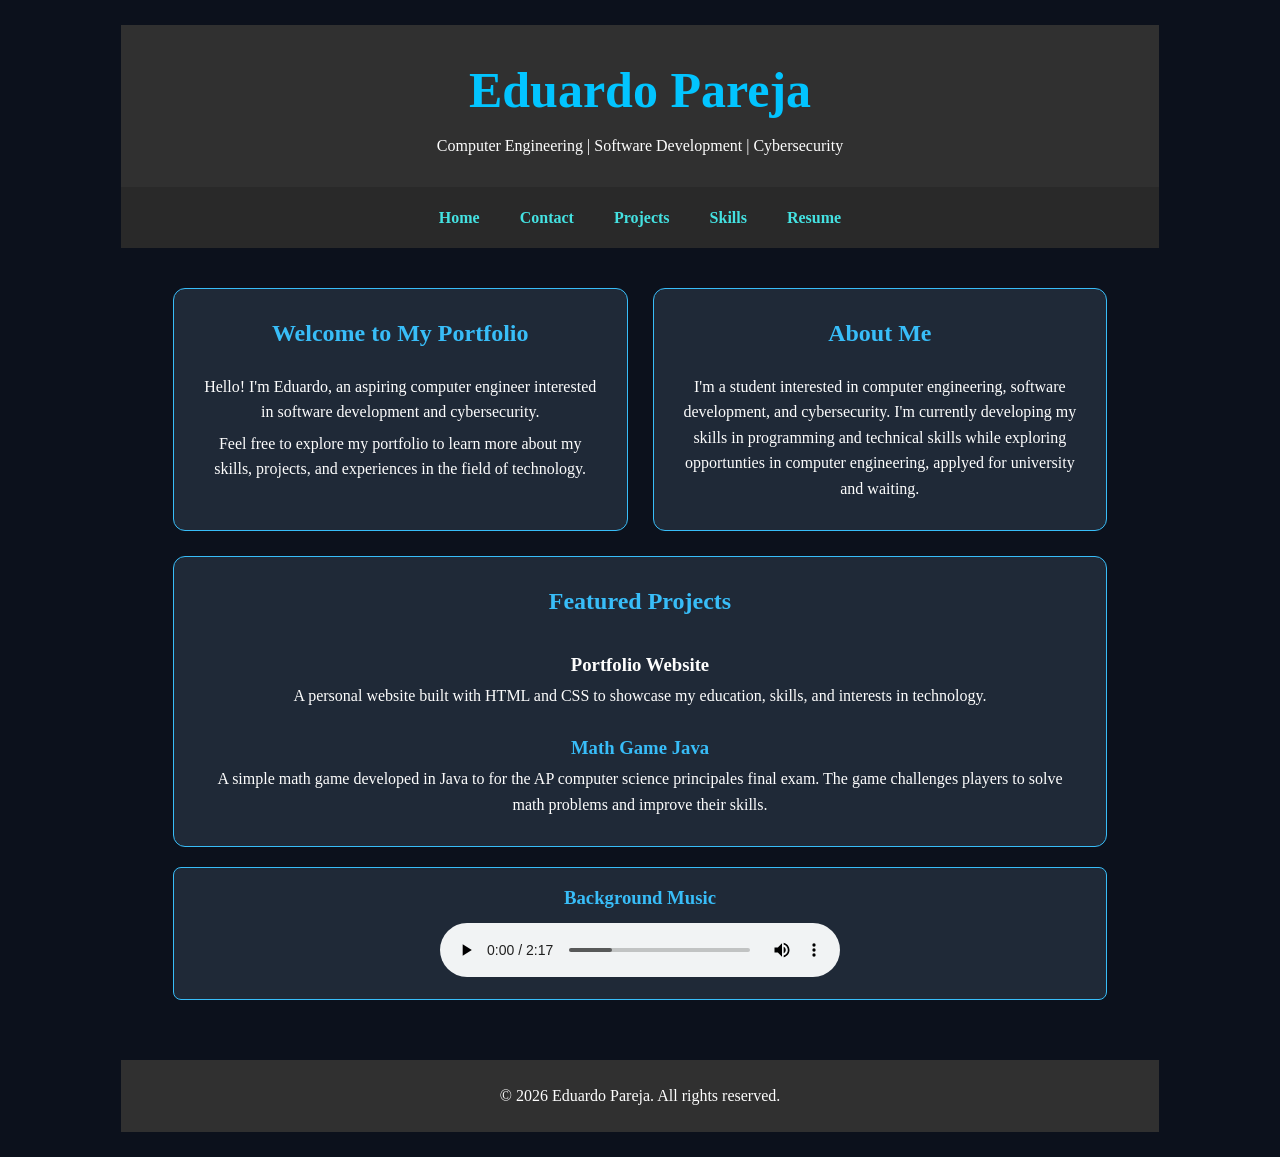
<file: index.html>
<!DOCTYPE html>

<html lang="en">
<head>
    <meta charset="utf-8">
    <meta name="viewport" content="width=device-width, initial-scale=1.0">

    <title>Home | Eduardo Pareja</title>

    <link rel="stylesheet" href="css/styles.css">
</head>

<body>

    <!-- Header -->
    <header>
        <h1>Eduardo Pareja</h1>
        <p>Computer Engineering | Software Development | Cybersecurity</p>
    </header>

    <!-- Navigation -->
    <nav>
        <ul>
            <li><a href="index.html">Home</a></li>
            <li><a href="contact.html">Contact</a></li>
            <li><a href="projects.html">Projects</a></li>
            <li><a href="skills.html">Skills</a></li>
            <li><a href="resume.html">Resume</a></li>
        </ul>
    </nav>

    <!-- Main Content -->
    <main>

        <div class="homeg">

            <!-- Welcome Section -->
            <section class="homec">
                <h2>Welcome to My Portfolio</h2>
                <p>
                    Hello! I'm Eduardo, an aspiring computer engineer
                    interested in software development and cybersecurity.
                </p>
                <p>
                    Feel free to explore my portfolio to learn more about my
                    skills, projects, and experiences in the field of technology.
                </p>
            </section>

            <!-- About Section -->
            <section class="homec">
                <h2>About Me</h2>
                <p>
                    I'm a student interested in computer engineering, software development, and cybersecurity. 
                    I'm currently developing my skills in programming and technical skills while exploring opportunties in computer engineering, applyed for university and waiting.
                </p>
            </section>

            <!-- Projects Section -->
            <section class="projectsc">
                <h2>Featured Projects</h2>

                <div class="hproject">
                    <h3>Portfolio Website</h3>
                    <p>
                        A personal website built with HTML and CSS to
                        showcase my education, skills, and interests
                        in technology.
                    </p>
                </div>

                <div class="project">
                    <h3>Math Game Java</h3>
                    <p>
                        A simple math game developed in Java to for the AP computer science principales final exam. 
                        The game challenges players to solve math problems and improve their skills.
                    </p>
                </div>
            </section>

        </div>

        <section class="audio">
            <h3>Background Music</h3>
            <audio controls loop>
                <source src="assets/backgroundm.mp3" type="audio/mpeg">
                Your browser does not support audio.
            </audio>
        </section>

    </main>

    <!-- Footer -->
    <footer>
        <p>&copy; 2026 Eduardo Pareja. All rights reserved.</p>
    </footer>

</body>
</html>
</file>
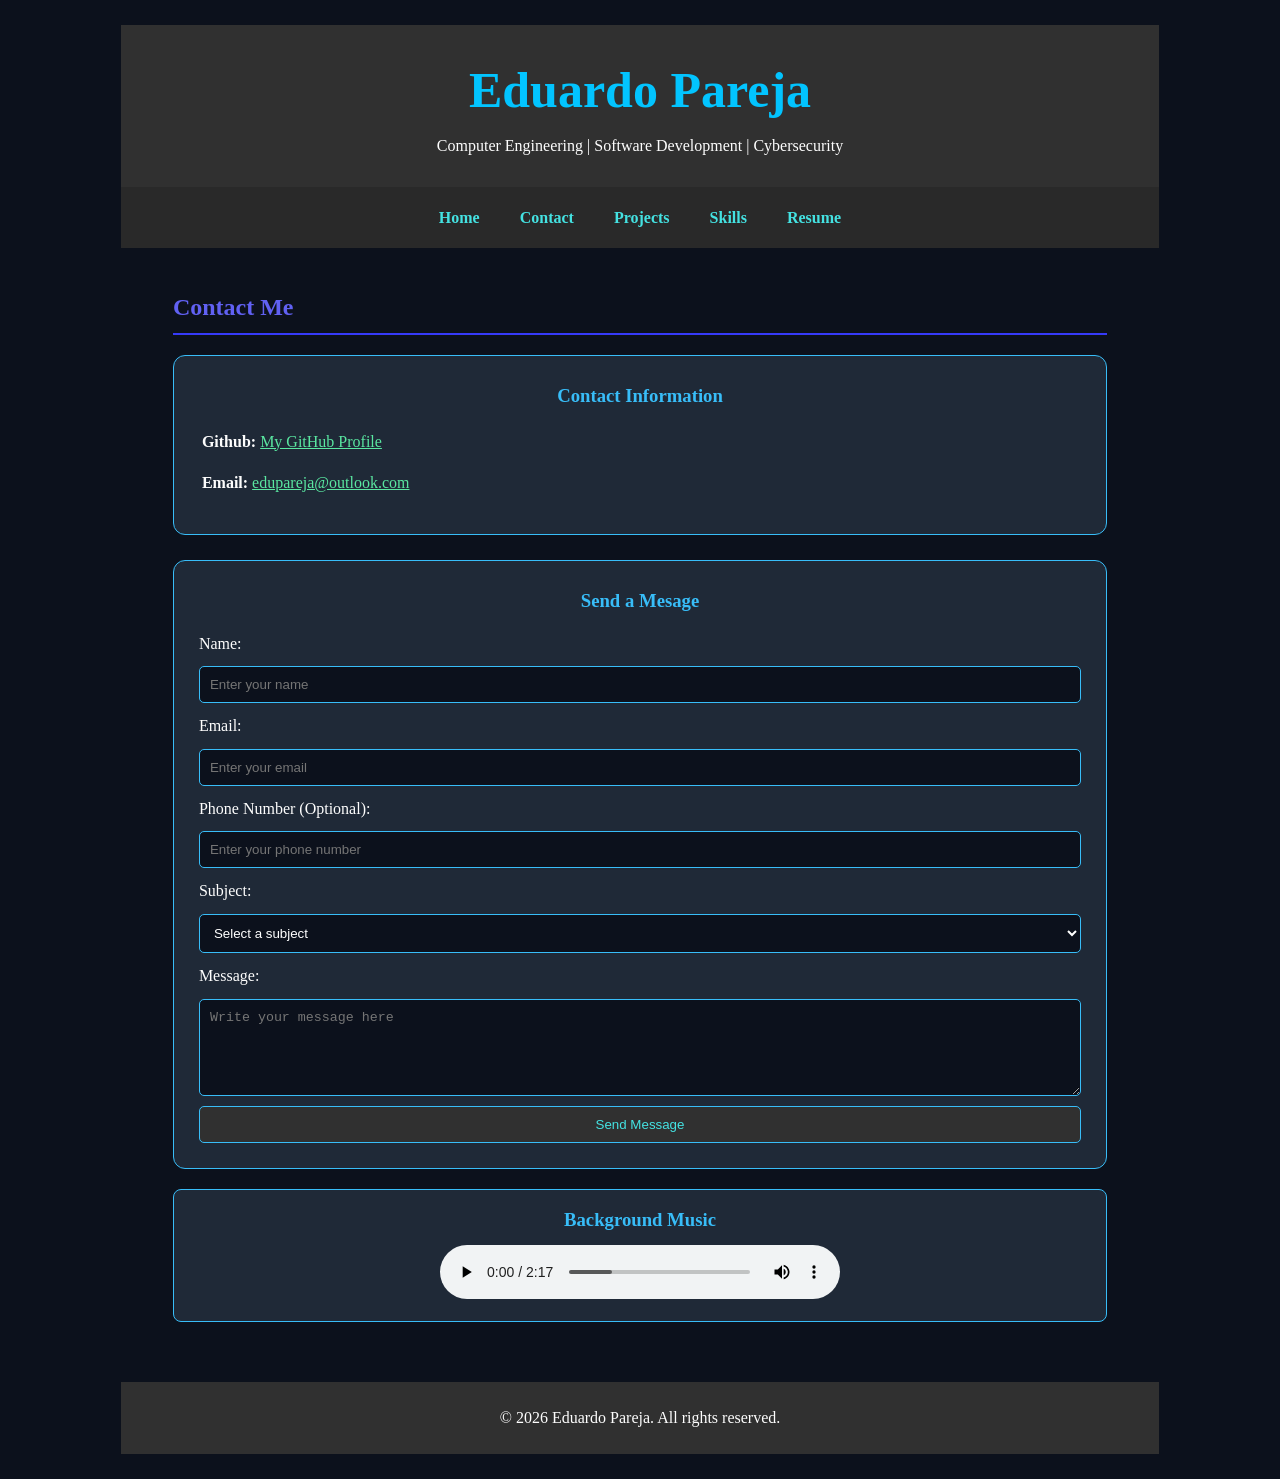
<file: contact.html>
<!DOCTYPE html>

<html lang="en">
<head>
    <meta charset="utf-8">
    <meta name="viewport" content="width=device-width, initial-scale=1.0">

    <title>Contact | Eduardo Pareja</title>

    <link rel="stylesheet" href="css/styles.css">
</head>

<body>

    <!-- Header -->
    <header>
        <h1>Eduardo Pareja</h1>
        <p>Computer Engineering | Software Development | Cybersecurity</p>
    </header>

    <!-- Navigation -->
    <nav>
        <ul>
            <li><a href="index.html">Home</a></li>
            <li><a href="contact.html">Contact</a></li>
            <li><a href="projects.html">Projects</a></li>
            <li><a href="skills.html">Skills</a></li>
            <li><a href="resume.html">Resume</a></li>
        </ul>
    </nav>

    <!-- Main Content -->
    <main>

        <h2>Contact Me</h2>

        <section class="contactc">
            <section class="contactinfo">
                <h3>Contact Information</h3>
                <p><strong>Github:</strong> <a href="https://github.com/EPBS2008" target="_blank" rel="noopener noreferrer">My GitHub Profile</a></p>
                <p><strong>Email:</strong> <a href="mailto:edupareja@outlook.com">edupareja@outlook.com</a></p>
            </section>

            <section class="contactform">
                <h3>Send a Mesage</h3>

                <form action="#" method="post">

                    <label for="name">Name:</label>
                    <input type="text" id="name" name="name" placeholder="Enter your name" required>

                    <label for="email">Email:</label>
                    <input type="email" id="email" name="email" placeholder="Enter your email" required>

                    <label for="phone">Phone Number (Optional):</label>
                    <input type="tel" id="phone" name="phone" placeholder="Enter your phone number">

                    <label for="subject">Subject:</label>
                    <select id="subject" name="subject" required>
                        <option value="">Select a subject</option>
                        <option value="general">General Question</option>
                        <option value="projects">Projects</option>
                        <option value="resume">Resume</option>
                        <option value="other">Other</option>
                    </select>

                    <label for="message">Message:</label>
                    <textarea id="message" name="message" rows="5" placeholder="Write your message here" required></textarea>

                    <button type="submit">Send Message</button>

                </form>
            </section>
        </section>

        <section class="audio">
            <h3>Background Music</h3>
            <audio controls loop>
                <source src="assets/backgroundm.mp3" type="audio/mpeg">
                Your browser does not support audio.
            </audio>
        </section>

    </main>

    <!-- Footer -->
    <footer>
        <p>&copy; 2026 Eduardo Pareja. All rights reserved.</p>
    </footer>

</body>
</html>
</file>
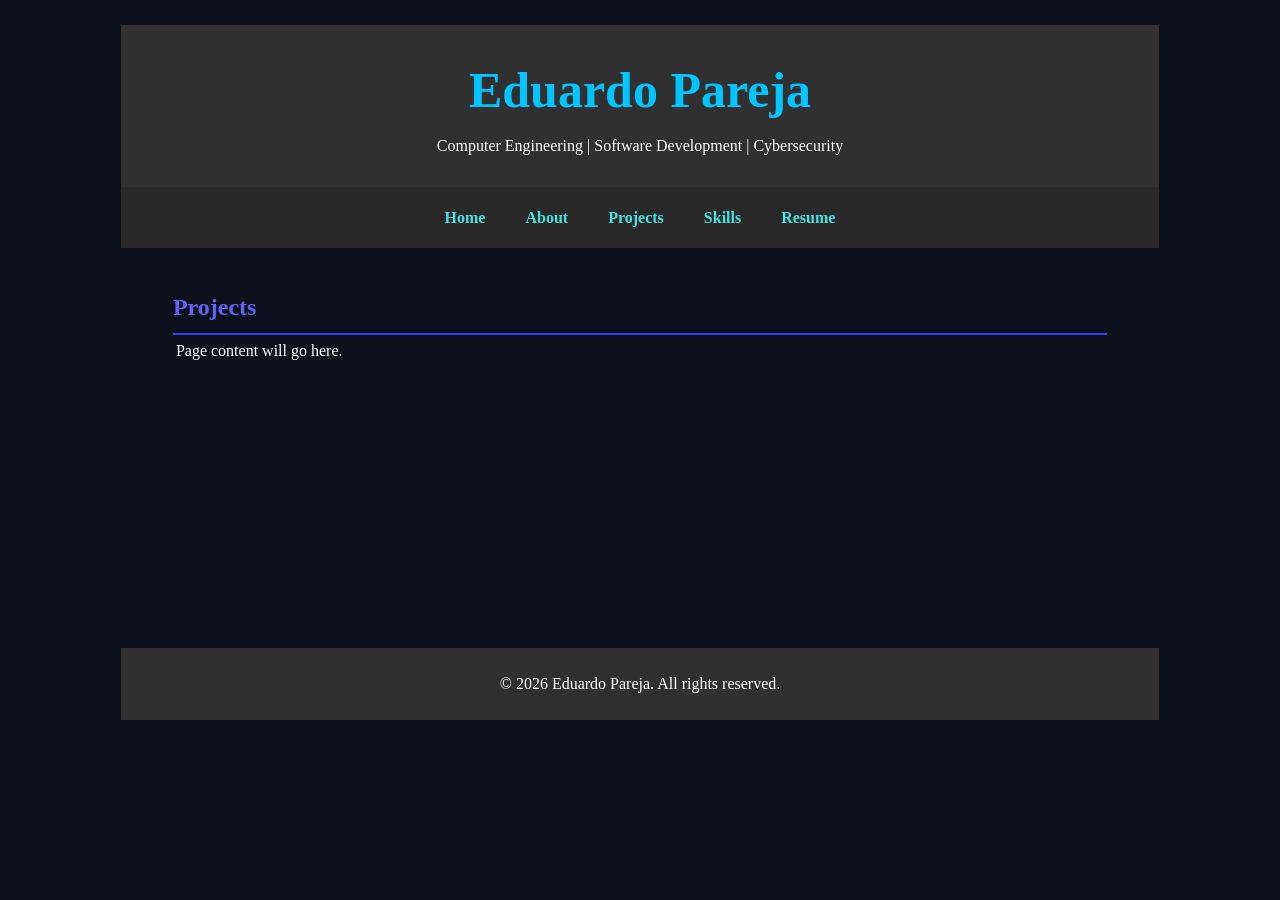
<file: project.html>
<!DOCTYPE html>

<html lang="en">
<head>
    <meta charset="utf-8">
    <meta name="viewport" content="width=device-width, initial-scale=1.0">

    <title>Projects | Eduardo Pareja</title>

    <link rel="stylesheet" href="css/styles.css">
</head>

<body>

    <!-- Header -->
    <header>
        <h1>Eduardo Pareja</h1>
        <p>Computer Engineering | Software Development | Cybersecurity</p>
    </header>

    <!-- Navigation -->
    <nav>
        <ul>
            <li><a href="index.html">Home</a></li>
            <li><a href="about.html">About</a></li>
            <li><a href="projects.html">Projects</a></li>
            <li><a href="skills.html">Skills</a></li>
            <li><a href="resume.html">Resume</a></li>
        </ul>
    </nav>

    <!-- Main Content -->
    <main>

        <h2>Projects</h2>

        <p>Page content will go here.</p>

    </main>

    <!-- Footer -->
    <footer>
        <p>&copy; 2026 Eduardo Pareja. All rights reserved.</p>
    </footer>

</body>
</html>
</file>
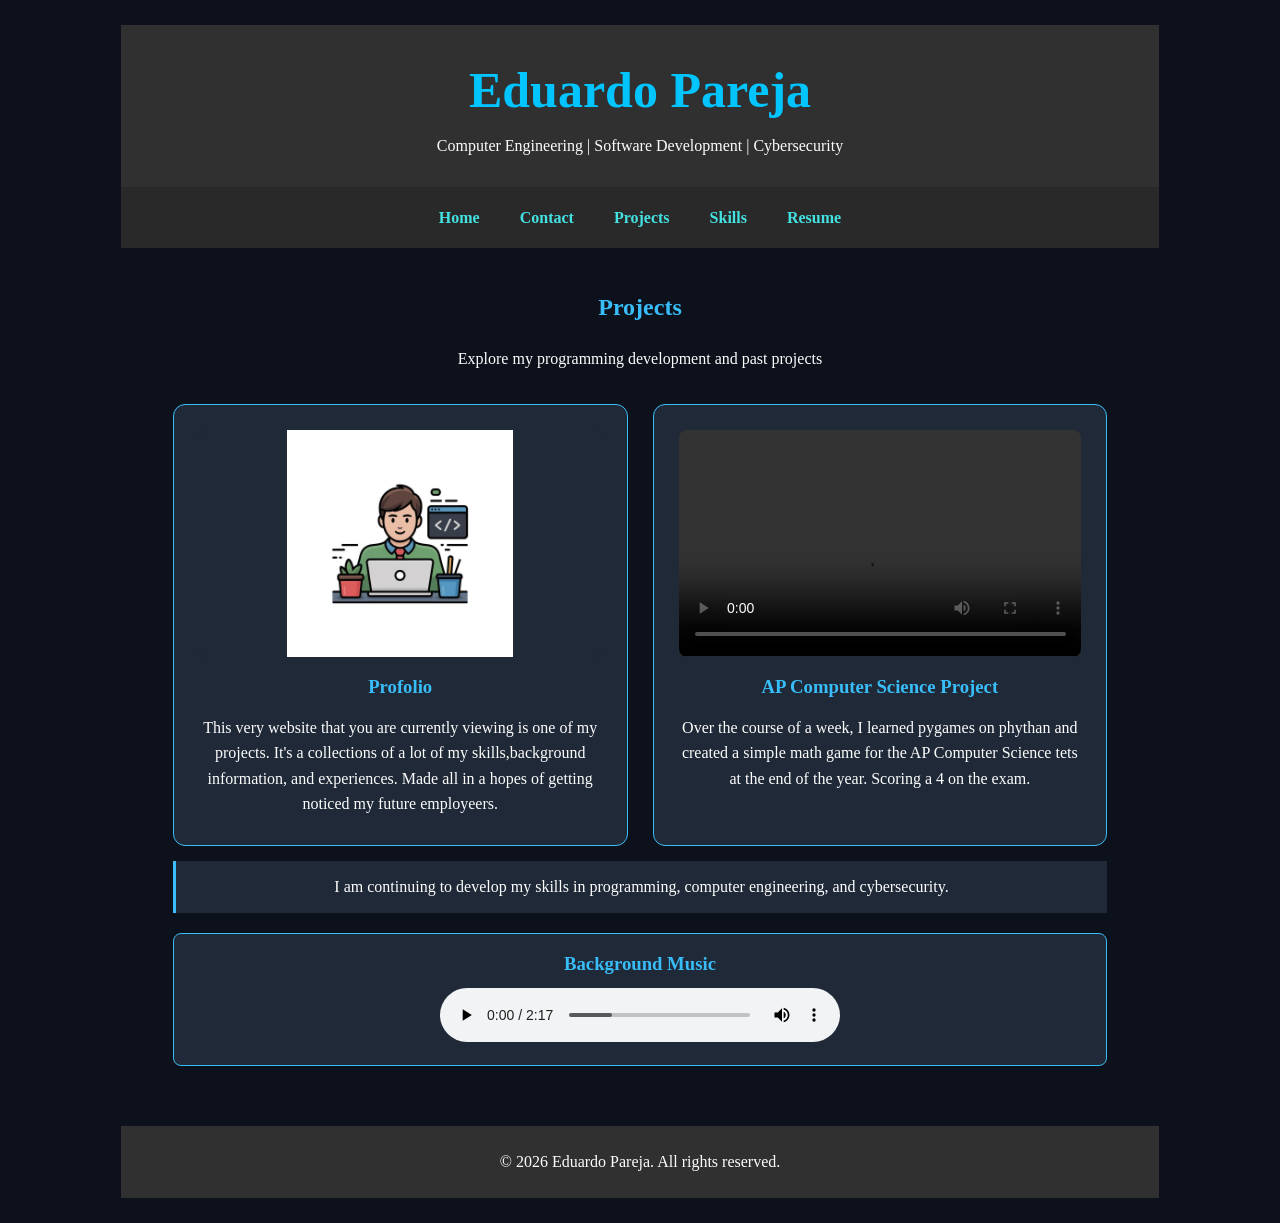
<file: projects.html>
<!DOCTYPE html>

<html lang="en">
<head>
    <meta charset="utf-8">
    <meta name="viewport" content="width=device-width, initial-scale=1.0">

    <title>Projects | Eduardo Pareja</title>

    <link rel="stylesheet" href="css/styles.css">
</head>

<body>

    <!-- Header -->
    <header>
        <h1>Eduardo Pareja</h1>
        <p>Computer Engineering | Software Development | Cybersecurity</p>
    </header>

    <!-- Navigation -->
    <nav>
        <ul>
            <li><a href="index.html">Home</a></li>
            <li><a href="contact.html">Contact</a></li>
            <li><a href="projects.html">Projects</a></li>
            <li><a href="skills.html">Skills</a></li>
            <li><a href="resume.html">Resume</a></li>
        </ul>
    </nav>

    <!-- Main Content -->
    <main>

        <section class="projects">
            <h2>Projects</h2>
            <p>Explore my programming development and past projects</p>
        </section>

        <section class="projectg">
            
            <article class="projectc">
                    <div class="projecti">
                        <img src="assets/mancoding.jpg" alt="Cartoon image of a man coding on a computer">
                    </div>
                <h3>Profolio</h3>
                <p>This very website that you are currently viewing is one of my projects. It's a collections of a lot of my skills,background information, and experiences. Made all in a hopes of getting noticed my future employeers.</p>
            </article>

            <article class="projectc">
                <div class="projecti">
                    <video controls>
                        <source src="assets/Mathrecord.mp4" type="video/mp4">
                    </video>
                </div>
                <h3>AP Computer Science Project</h3>
                <p>Over the course of a week, I learned pygames on phythan and created a simple math game for the AP Computer Science tets at the end of the year. Scoring a 4 on the exam.</p>
            </article>

        </section>

        <aside class="projectn">
            <p>I am continuing to develop my skills in programming, computer engineering, and cybersecurity.</p>
        </aside>

        <section class="audio">
            <h3>Background Music</h3>
            <audio controls loop>
                <source src="assets/backgroundm.mp3" type="audio/mpeg">
                Your browser does not support audio.
            </audio>
        </section>
        
    </main>

    <!-- Footer -->
    <footer>
        <p>&copy; 2026 Eduardo Pareja. All rights reserved.</p>
    </footer>

</body>
</html>
</file>
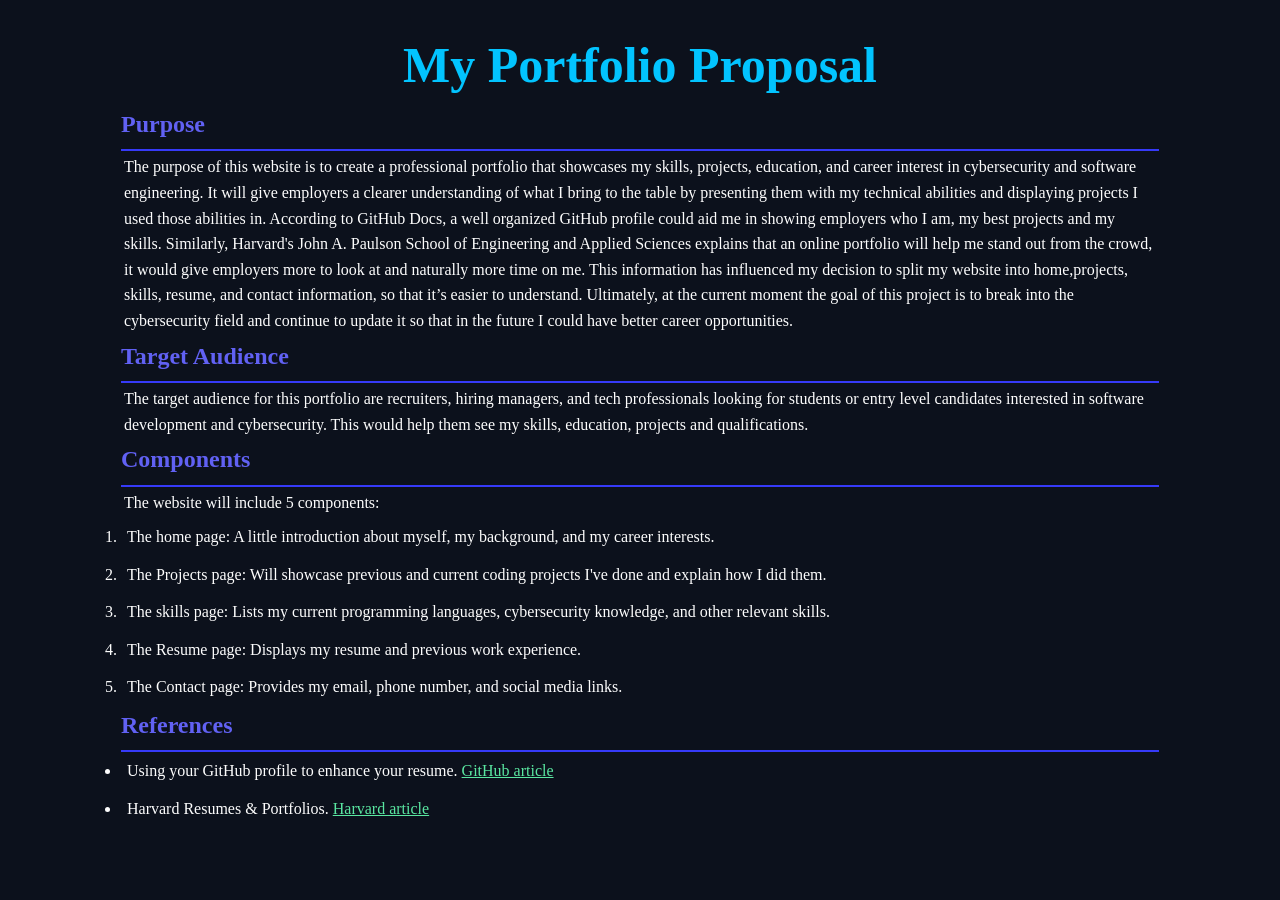
<file: proposal.html>
<!DOCTYPE html>
<html lang="en">
    <head>
        <meta charset="UTF-8">
        <meta name="viewport" content="width=device-width, initial-scale=1.0">
        <title>Portfolio Proposal</title>
        <link rel="stylesheet" href="css/styles.css">
    </head>
    <body>
        <h1>My Portfolio Proposal</h1>

        <!-- Website purpose -->
        <h2>Purpose</h2>
        <p>The purpose of this website is to create a professional portfolio that showcases my skills, projects, education, and career interest in cybersecurity and software engineering. It will give employers a clearer understanding of what I bring to the table by presenting them with my technical abilities and displaying projects I used those abilities in. According to GitHub Docs, a well organized GitHub profile could aid me in showing employers who I am, my best projects and my skills. Similarly, Harvard's John A. Paulson School of Engineering and Applied Sciences explains that an online portfolio will help me stand out from the crowd, it would give employers more to look at and naturally more time on me. This information has influenced my decision to split my website into home,projects, skills, resume, and contact information, so that it’s easier to understand. Ultimately, at the current moment the goal of this project is to break into the cybersecurity field and continue to update it so that in the future I could have better career opportunities.</p>

        <!-- Target Audience -->
        <h2>Target Audience</h2>
        <p>The target audience for this portfolio are recruiters, hiring managers, and tech professionals looking for students or entry level candidates interested in software development and cybersecurity. This would help them see my skills, education, projects and qualifications.</p>

        <!-- Components -->
        <h2>Components</h2>
        <p>The website will include 5 components:</p>
        <ol>
            <li>
                <p>The home page: A little introduction about myself, my background, and my career interests.</p>
            </li>
            <li>
                <p>The Projects page: Will showcase previous and current coding projects I've done and explain how I did them.</p>
            </li>
            <li>
                <p>The skills page: Lists my current programming languages, cybersecurity knowledge, and other relevant skills.</p>
            </li>
            <li>
                <p>The Resume page: Displays my resume and previous work experience.</p>
            </li>
            <li>
                <p>The Contact page: Provides my email, phone number, and social media links.</p>
            </li>
        </ol>

        <!-- References -->
        <h2>References</h2>
        <ul>
            <li>
                <p>Using your GitHub profile to enhance your resume. <a href="https://docs.github.com/en/account-and-profile/tutorials/using-your-github-profile-to-enhance-your-resume">GitHub article</a></p>
            </li>
            <li>
                <p>Harvard Resumes & Portfolios. <a href="https://seas.harvard.edu/office-student-career-development/resources-undergraduate-students/resumes-portfolios">Harvard article</a></p>
            </li>
        </ul>

    </body>
</html>
</file>
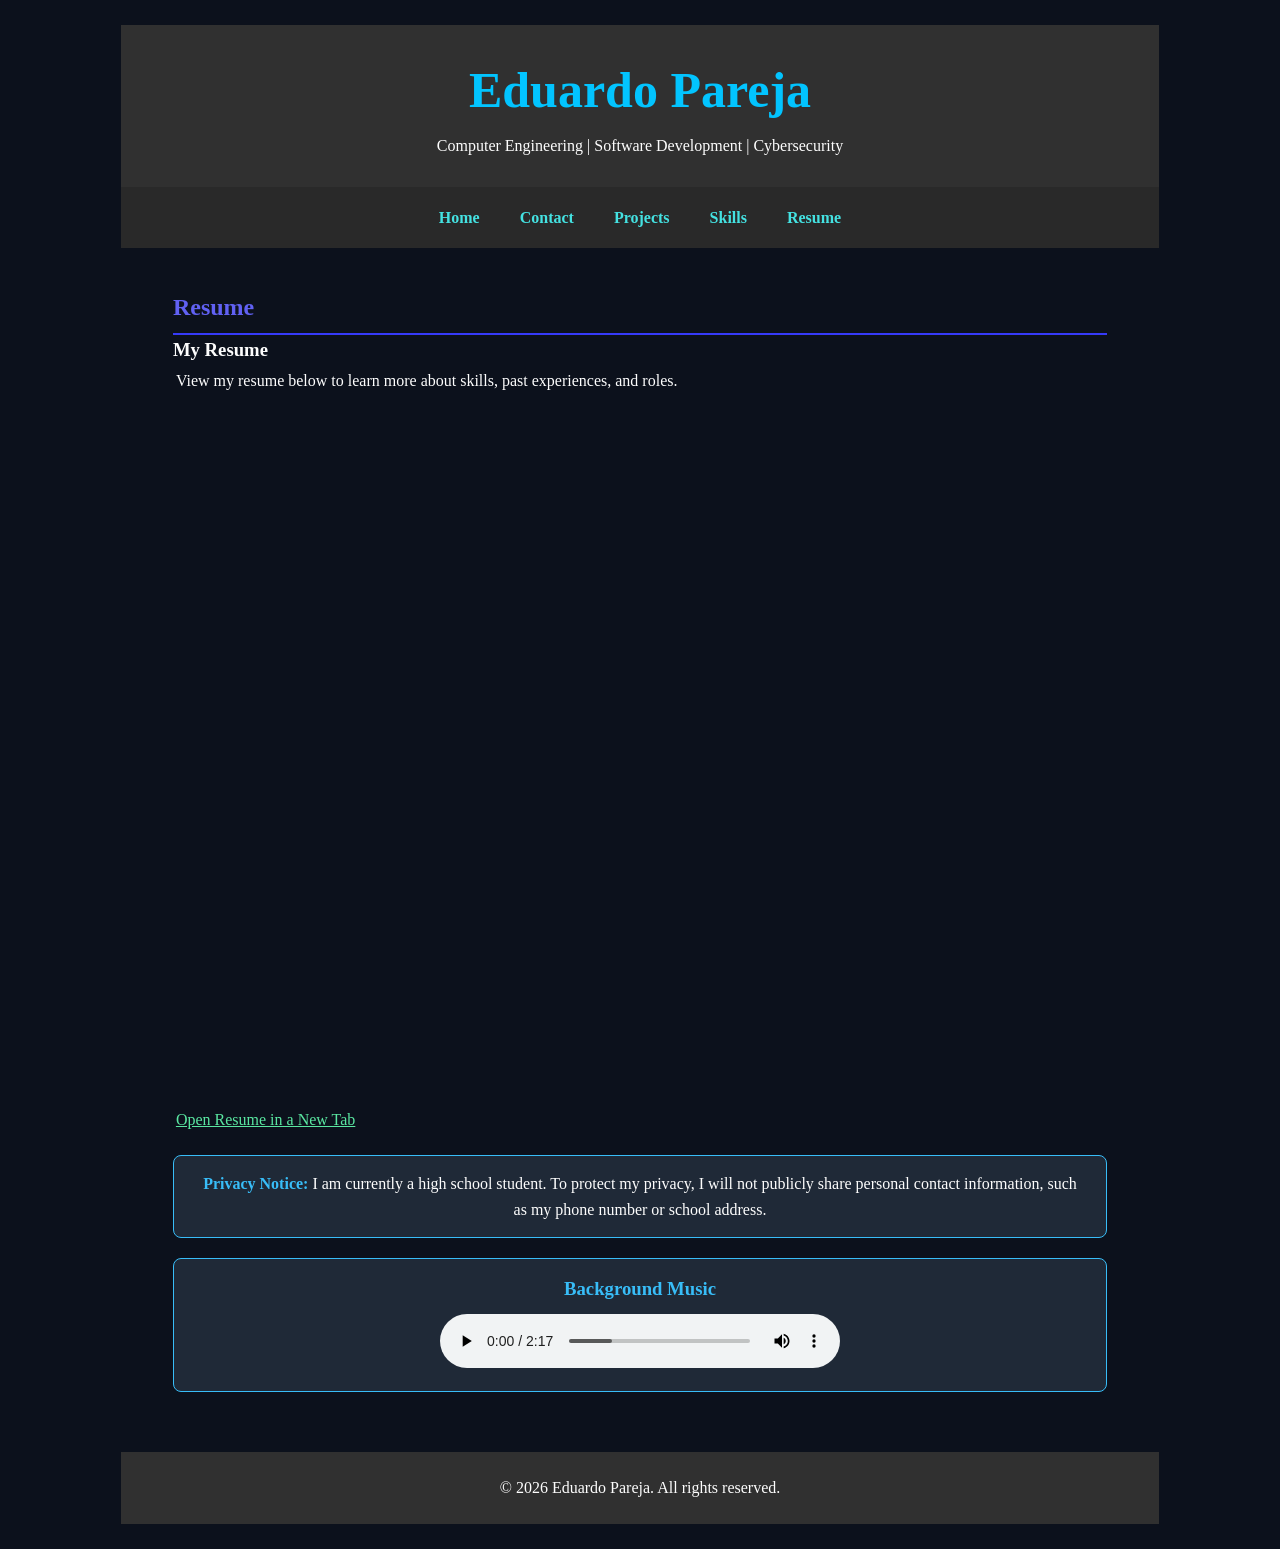
<file: resume.html>
<!DOCTYPE html>

<html lang="en">
<head>
    <meta charset="utf-8">
    <meta name="viewport" content="width=device-width, initial-scale=1.0">

    <title>Resume | Eduardo Pareja</title>

    <link rel="stylesheet" href="css/styles.css">
</head>

<body>

    <!-- Header -->
    <header>
        <h1>Eduardo Pareja</h1>
        <p>Computer Engineering | Software Development | Cybersecurity</p>
    </header>

    <!-- Navigation -->
    <nav>
        <ul>
            <li><a href="index.html">Home</a></li>
            <li><a href="contact.html">Contact</a></li>
            <li><a href="projects.html">Projects</a></li>
            <li><a href="skills.html">Skills</a></li>
            <li><a href="resume.html">Resume</a></li>
        </ul>
    </nav>

    <!-- Main Content -->
    <main>

        <h2>Resume</h2>

        <section>
            <h3>My Resume</h3>

            <p>View my resume below to learn more about skills, past experiences, and roles.</p>

            <iframe
                src="assets/ERP.pdf"
                title="Eduardo Pareja's Resume"
                width="100%"
                height="700">
            </iframe>

            <p>
                <a href="assets/ERP.pdf" target="_blank">
                    Open Resume in a New Tab
                </a>
            </p>

        </section>

        <div class="privacy-notice">
            <p>
                <strong>Privacy Notice:</strong> I am currently a high school student.
                To protect my privacy, I will not publicly share personal contact
                information, such as my phone number or school address.
            </p>
        </div>

        <section class="audio">
            <h3>Background Music</h3>
            <audio controls loop>
                <source src="assets/backgroundm.mp3" type="audio/mpeg">
                Your browser does not support audio.
            </audio>
    </main>

    <footer>
        <p>&copy; 2026 Eduardo Pareja. All rights reserved.</p>
    </footer>

</body>
</html>
</file>
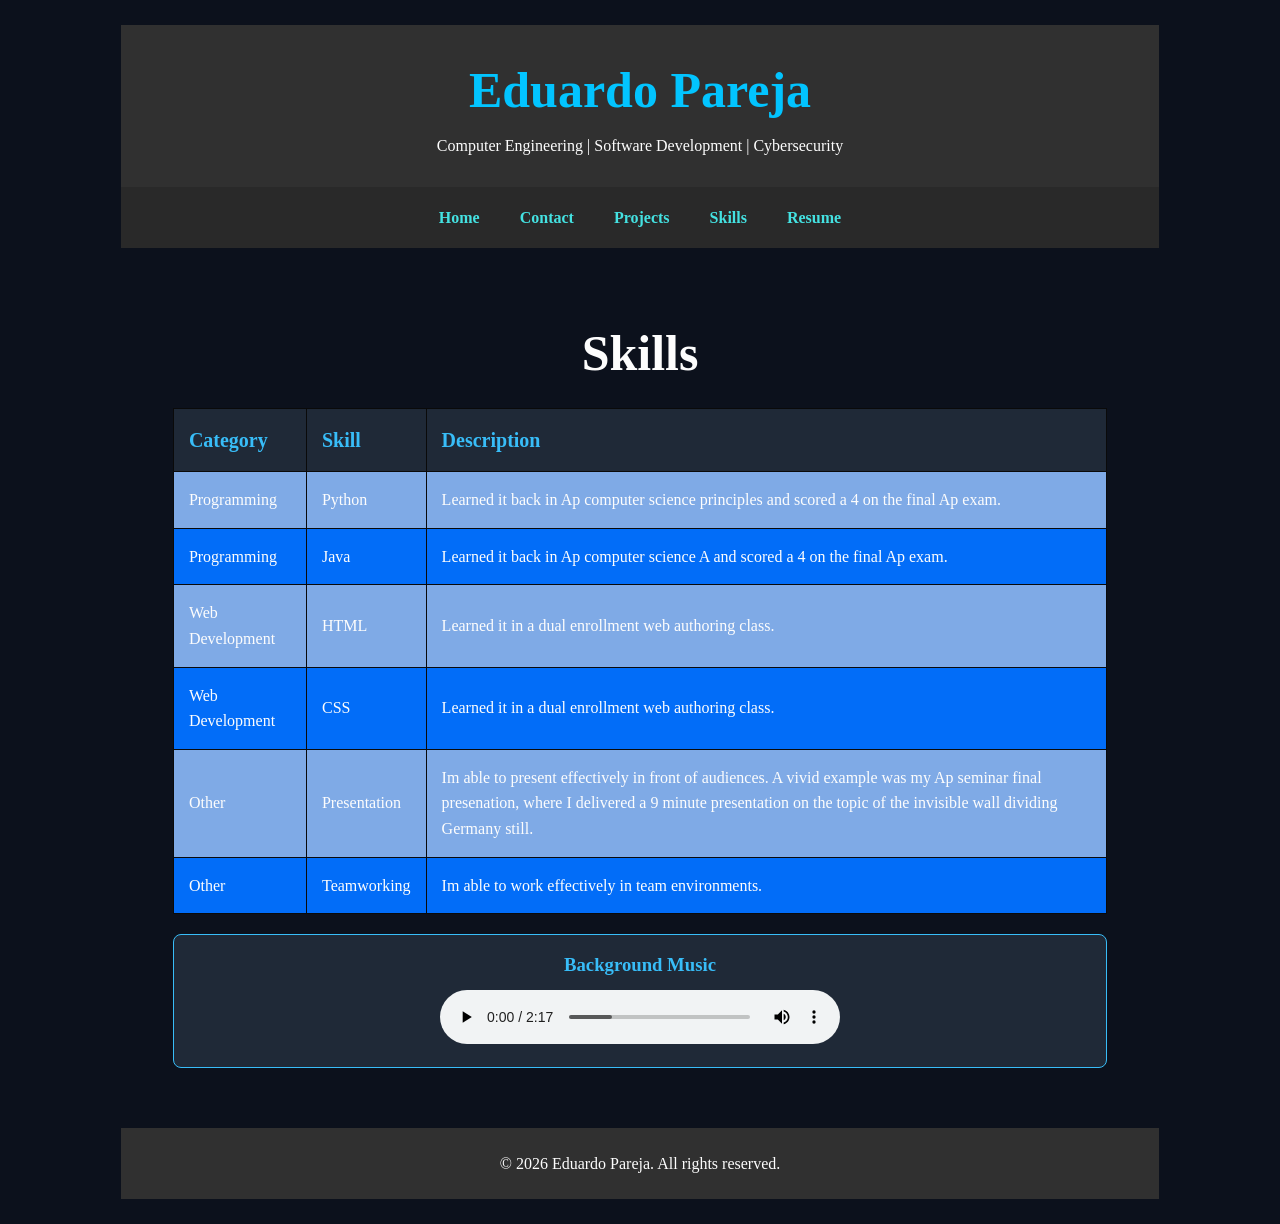
<file: skills.html>
<!DOCTYPE html>

<html lang="en">
<head>
    <meta charset="utf-8">
    <meta name="viewport" content="width=device-width, initial-scale=1.0">

    <title>Skills | Eduardo Pareja</title>

    <link rel="stylesheet" href="css/styles.css">
</head>

<body>

    <!-- Header -->
    <header>
        <h1>Eduardo Pareja</h1>
        <p>Computer Engineering | Software Development | Cybersecurity</p>
    </header>

    <!-- Navigation -->
    <nav>
        <ul>
            <li><a href="index.html">Home</a></li>
            <li><a href="contact.html">Contact</a></li>
            <li><a href="projects.html">Projects</a></li>
            <li><a href="skills.html">Skills</a></li>
            <li><a href="resume.html">Resume</a></li>
        </ul>
    </nav>

    <!-- Main Content -->
    <main>

        <table class="skilltable">

            <caption>Skills</caption>

            <thead>
                <tr>
                    <th>Category</th>
                    <th>Skill</th>
                    <th>Description</th>
                </tr>
            </thead>

            <tbody>
                <tr>
                    <td>Programming</td>
                    <td>Python</td>
                    <td>Learned it back in Ap computer science principles and scored a 4 on the final Ap exam.</td>
                </tr>

                <tr>
                    <td>Programming</td>
                    <td>Java</td>
                    <td>Learned it back in Ap computer science A and scored a 4 on the final Ap exam.</td>
                </tr>

                <tr>
                    <td>Web Development</td>
                    <td>HTML</td>
                    <td>Learned it in a dual enrollment web authoring class.</td>
                </tr>

                <tr>
                    <td>Web Development</td>
                    <td>CSS</td>
                    <td>Learned it in a dual enrollment web authoring class.</td>
                </tr>

                <tr>
                    <td>Other</td>
                    <td>Presentation</td>
                    <td>Im able to present effectively in front of audiences. A vivid example was my Ap seminar final presenation, where I delivered a 9 minute presentation on the topic of the invisible wall dividing Germany still.</td>
                </tr>

                <tr>
                    <td>Other</td>
                    <td>Teamworking</td>
                    <td>Im able to work effectively in team environments.</td>
                </tr>
            </tbody>

        </table>

        <section class="audio">
            <h3>Background Music</h3>
            <audio controls loop>
                <source src="assets/backgroundm.mp3" type="audio/mpeg">
                Your browser does not support audio.
            </audio>
        </section>

    </main>

    <!-- Footer -->
    <footer>
        <p>&copy; 2026 Eduardo Pareja. All rights reserved.</p>
    </footer>

</body>
</html>
</file>
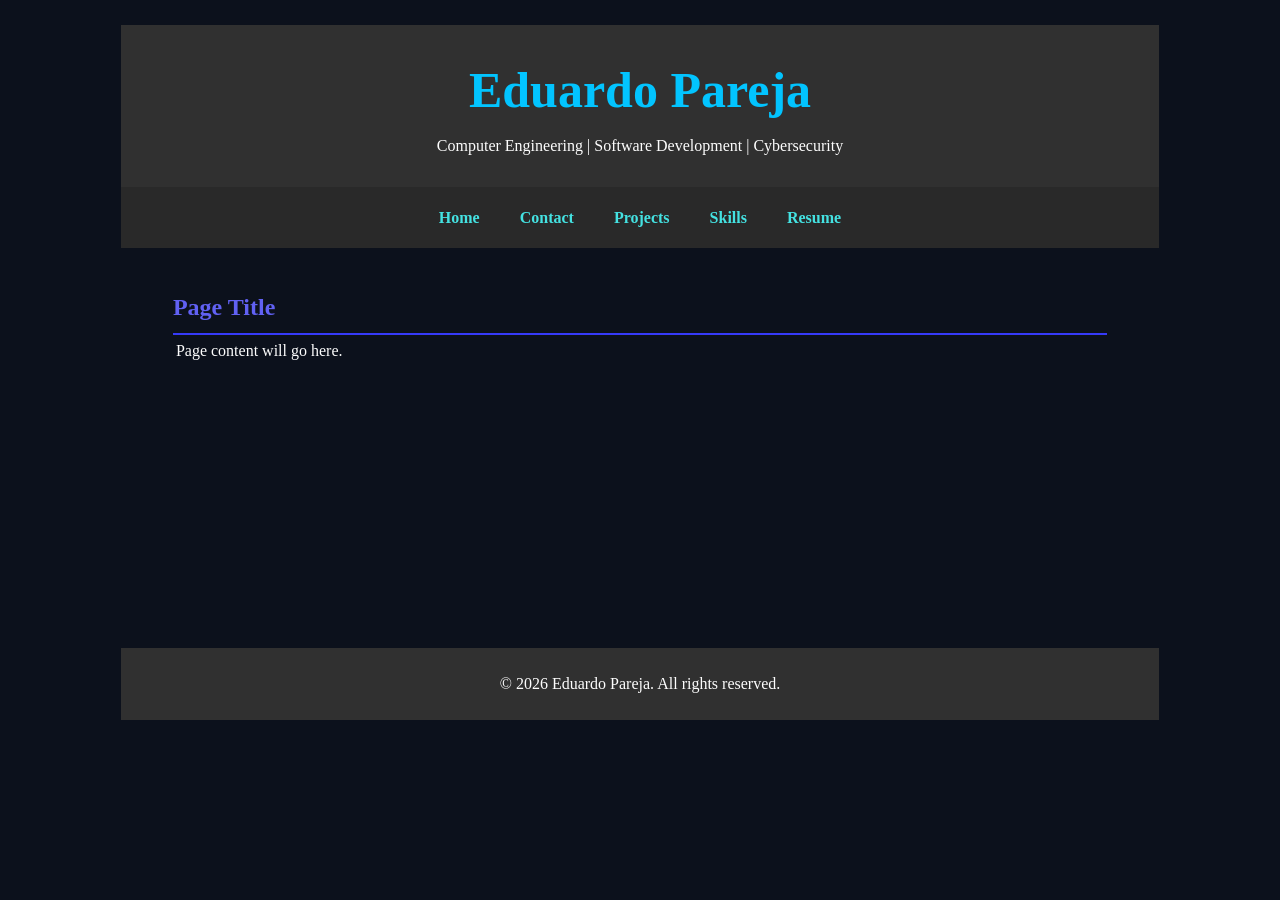
<file: template.html>
<!DOCTYPE html>

<html lang="en">
<head>
    <meta charset="utf-8">
    <meta name="viewport" content="width=device-width, initial-scale=1.0">

    <title>Portfolio Template</title>

    <link rel="stylesheet" href="css/styles.css">
</head>

<body>

    <!-- Header -->
    <header>
        <h1>Eduardo Pareja</h1>
        <p>Computer Engineering | Software Development | Cybersecurity</p>
    </header>

    <!-- Navigation -->
    <nav>
        <ul>
            <li><a href="index.html">Home</a></li>
            <li><a href="contact.html">Contact</a></li>
            <li><a href="projects.html">Projects</a></li>
            <li><a href="skills.html">Skills</a></li>
            <li><a href="resume.html">Resume</a></li>
        </ul>
    </nav>

    <!-- Main Content -->
    <main>

        <h2>Page Title</h2>

        <p>Page content will go here.</p>

    </main>

    <!-- Footer -->
    <footer>
        <p>&copy; 2026 Eduardo Pareja. All rights reserved.</p>
    </footer>

</body>
</html>
</file>
<file: css/styles.css>
/* Reset */
* {
    margin: 0;
    padding: 0;
    box-sizing: border-box;
    border: 0;
}


body {
    font-family: Georgia, 'Times New Roman', Times, serif;
    background-color: #0C111C;
    color: #fdfdfd;
    line-height: 1.6;
    padding: 25px;
    max-width: 85%;
    margin: 0 auto;
}

header {
    background-color: #303030;
    padding: 25px;
    text-align: center;
}

h1 {
    color:rgb(2, 196, 255);
    text-align: center;
    font-size: 50px;
}

h2 {
    color:rgb(97, 97, 243);
    border-bottom: 2px solid #363af8;
    padding-bottom: 6px;
}

p, li {
    font-size: 16px;
    padding: 3px;
}

a {
    color: #5ae7a1;
    text-decoration: underline;
}

main {
    padding: 40px 5%;
    min-height: 400px;
}

nav {
    background-color: #292929;
    padding: 15px;
    text-align: center;
}

nav ul {
    list-style-type: none;
}

nav li {
    display: inline-block;
    margin: 0 15px;
}

nav a {
    color: #44e2e2;
    text-decoration: none;
    font-weight: bold;
}

footer {
    background-color: #303030;
    padding: 20px;
    text-align: center;
    color: #fdfdfd;
}

.homeg {
    display: grid;
    grid-template-columns: 1fr 1fr;
    gap: 25px;
}

.homec,
.projectsc {
    background-color: #1F2937;
    border: 1px solid #38BDF8;
    border-radius: 12px;
    padding: 25px;
    text-align: center;
}

.homec h2,
.projectsc h2 {
    font-family: Georgia, 'Times New Roman', Times, serif;
    color: #38BDF8;
    margin-bottom: 12px;
    border-bottom: none;
}

.projectsc {
    grid-column: 1 / -1;
}

.hproject {
    padding: 12px;
    margin: 10px;
}

.project h3 {
    color: #38BDF8;
}

.projects {
    text-align: center;
    margin-bottom: 30px;
}

.projects h2 {
    font-family: Georgia, 'Times New Roman', Times, serif;
    color: #38BDF8;
    border-bottom: none;
    margin-bottom: 10px;
}

.projectg {
    display: grid;
    grid-template-columns: repeat(2, minmax(0, 1fr));
    gap: 25px;
}

.projectc {
    background-color: #1F2937;
    border: 1px solid #38BDF8;
    border-radius: 12px;
    padding: 25px;
    text-align: center;
    min-width: 0;
}

.projectc h3 {
    color: #38BDF8;
    margin-bottom: 10px;
}

.projectn {
    background-color: #1F2937;
    border-left: 3px solid #38BDF8;
    padding: 10px;
    margin-top: 15px;
    text-align: center;
}

.projecti {
    background-color: #1F2937;
    width: 100%;
    aspect-ratio: 16 / 9;
    display: flex;
    align-items: center;
    justify-content: center;
    overflow: hidden;
    margin-bottom: 15px;
    border-radius: 8px;
}

.projecti img,
.projecti video {
    width: 100%;
    height: 100%;
    object-fit: contain;
    display: block;
}

.skilltable {
    width: 100%;
    border-collapse: collapse;
    margin-top: 25px;
    background-color: #7faae6;
}

.skilltable caption {
    font-size: 50px;
    font-weight:bolder;
    margin-bottom: 15px;
}

.skilltable th,
.skilltable td {
    border: 1px solid #0a0a0a;
    padding: 15px;
    text-align: left;
}

.skilltable th {
    background-color: #1F2937;
    color: #38BDF8;
    font-weight: bold;
    font-size: 20px;
}

.skilltable tbody tr:nth-of-type(even) {
    background-color: #026df8;
}

.privacy-notice {
    background-color: #1F2937;
    color: #fdfdfd;
    border: 1px solid #38BDF8;
    border-radius: 8px;
    padding: 12px 20px;
    margin: 20px auto;
    max-width: 1100px;
    text-align: center;
    font-size: 0.9em;
}

.privacy-notice strong {
    color: #38BDF8;
}

.contactc {
    display: flex;
    flex-direction: column;
    gap: 25px;
    margin: 20px 0;
}

.contactinfo,
.contactform {
    background-color: #1F2937;
    border: 1px solid #38BDF8;
    border-radius: 12px;
    padding: 25px;
}

.contactinfo h3,
.contactform h3 {
    color: #38BDF8;
    text-align: center;
    margin-bottom: 15px;
}

.contactinfo p {
    margin-bottom: 10px;
}

.contactinfo a {
    color: #5ae7a1;
}

.contactform form {
    display: flex;
    flex-direction: column;
    gap: 10px;
}

.contactform input,
.contactform select,
.contactform textarea {
    padding: 10px;
    background-color: #0C111C;
    color: white;
    border: 1px solid #38BDF8;
    border-radius: 5px;
}

.contactform button {
    padding: 10px;
    background-color: #303030;
    color: #44e2e2;
    border: 1px solid #38BDF8;
    border-radius: 5px;
    cursor: pointer;
}

.audio {
    background-color: #1F2937;
    border: 1px solid #38BDF8;
    border-radius: 8px;
    padding: 15px;
    margin: 20px auto;
    text-align: center;
}

.audio h3 {
    color: #38BDF8;
    margin-bottom: 10px;
}

.audio audio {
    width: 100%;
    max-width: 400px;
}

@media screen and (max-width: 600px) {

    .homeg {
        grid-template-columns: 1fr;
    }

    .projectsc {
        grid-column: auto;
    }

    nav li {
        display: block;
        margin: 10px 0;
    }

    main {
        padding: 20px;
    }

    .projectsc {
        grid-column: auto;
    }

    .projectg {
        grid-template-columns: 1fr;
    }

    .skilltable th,
    .skilltable td {
        padding: 8px;
        font-size: 14px;
    }

    .contactinfo,
    .contactform {
        padding: 15px;
    }

    .contactform input,
    .contactform select,
    .contactform textarea {
        width: 100%;
    }

    footer {
        padding: 15px;
    }

}
</file>
